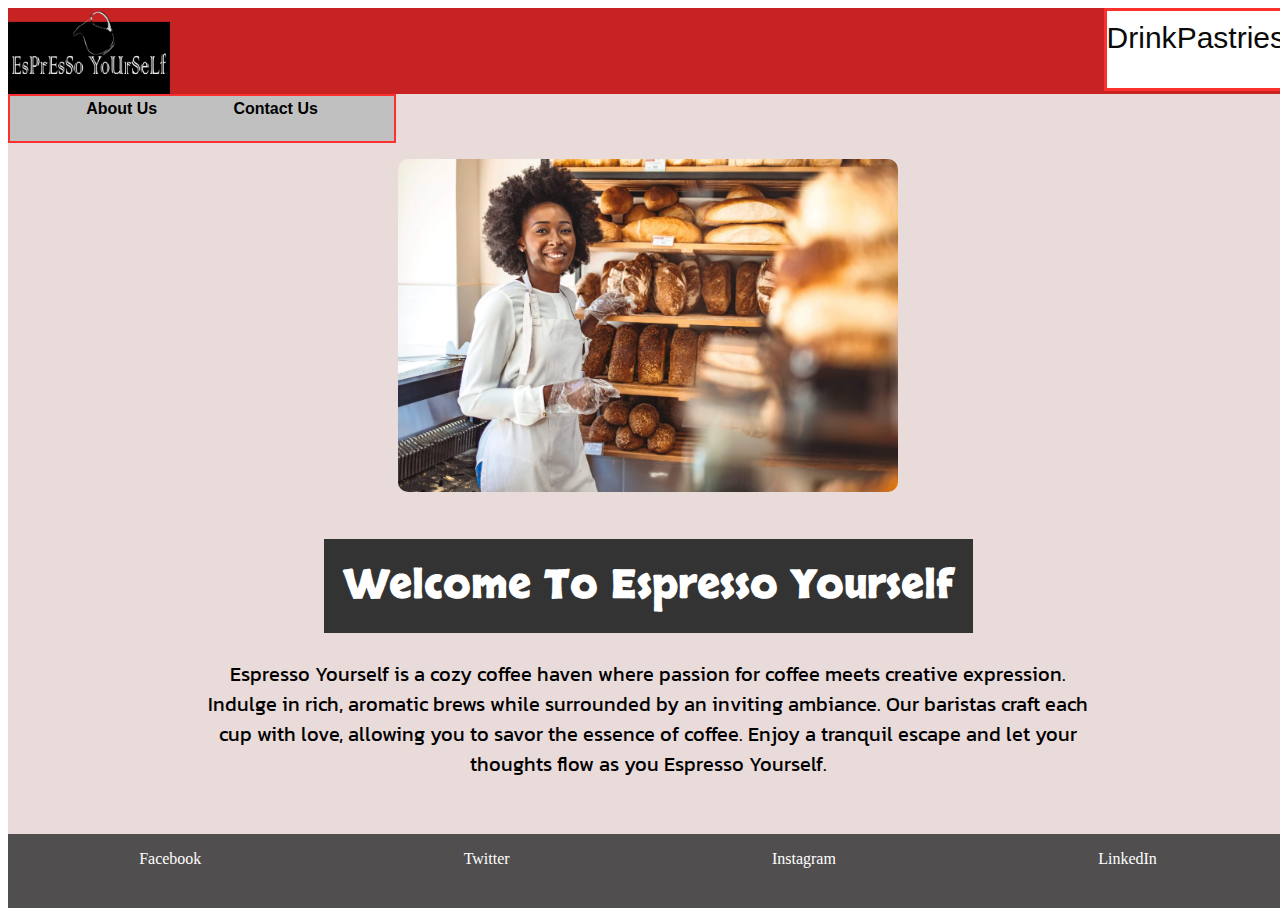
<file: index.html>
<!DOCTYPE html>
<html lang="en">
<head>
  <meta charset="UTF-8">
  <meta http-equiv="X-UA-Compatible" content="width=device-width, initial-scale=1.0">
  <meta name="viewport" content="width=device-width, initial-scale=1.0">
  <link rel="stylesheet" href="style.css">
  <link rel = "icon" type="image/x-icon" href ="img/espresso yourself.png" >
  <title>Espresso Yourself</title>
</head>
<body>
<main>
<div id="grid-container">

    <div id="header">

        <div id="brand_name">
            <a href="index.html"><img src="img/espresso yourself.png" alt="main logo" style="width: 18vh; height: 10vh;"></a>
         </div>

        <div id="whole_nav">

            <div class="topnav">
            <a href="drinks.html">Drink</a>
            <a href="pastries.html">Pastries</a>
                
        </div>
    </div>
    </div>
<!-- Subheading in Middle Page -->
    <div id="article">
        <div id="subhead">
            <div class="insubhead">
            <a href="about.html">About Us</a>
            <a href="contact.html">Contact Us</a>
            </div>
        </div>

        <!-- Content in Middle page -->
        <div id="midpage">
            <p>
                <img src="img/a baker.jpg" id="mid_img"> 
            </p>

            <h1 class="mid_text">Welcome To Espresso Yourself</h1>
            <div class="storytime">Espresso Yourself is a cozy coffee haven where passion for coffee meets creative expression. Indulge in rich, aromatic brews while surrounded by an inviting ambiance. Our baristas craft each cup with love, allowing you to savor the essence of coffee. Enjoy a tranquil escape and let your thoughts flow as you Espresso Yourself.</div>
            <p></p>

        
        </div>





    </div>



    <div id="footer">
       <p><div id="bottom_nav"></p> 
            <div class="media">
                <a href="https://www.facebook.com" target="_blank">Facebook</a>
                <a href="https://www.twitter.com" target="_blank">Twitter</a>
                <a href="https://www.instagram.com" target="_blank">Instagram</a>
                <a href="https://www.linkedin.com/in/richard-tay-68382616b" target="_blank">LinkedIn</a>
            </div>

        </div>

    </div>






</div>
</main>
</body>
</html>
</file>
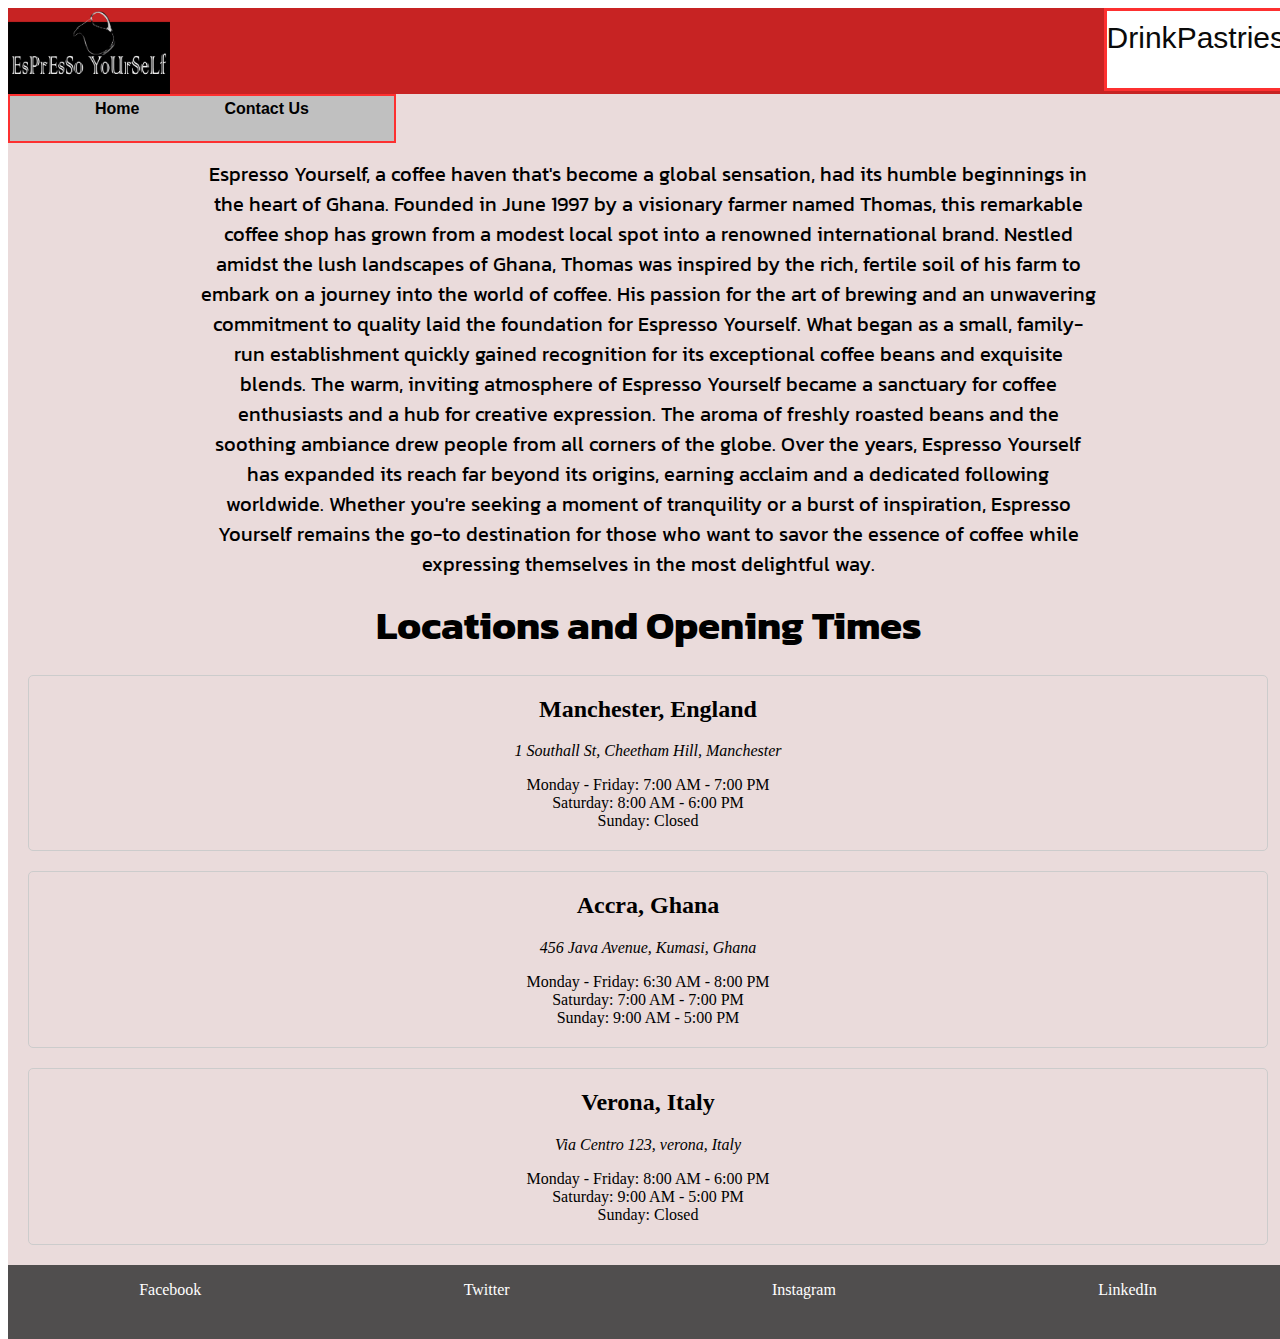
<file: about.html>
<!DOCTYPE html>
<html lang="en">
<head>
  <meta charset="UTF-8">
  <meta http-equiv="X-UA-Compatible" content="width=device-width, initial-scale=1.0">
  <meta name="viewport" content="width=device-width, initial-scale=1.0">
  <link rel="stylesheet" href="style.css">
  <link rel = "icon" type="image/x-icon" href ="img/espresso yourself.png" >
  <title>Espresso Yourself</title>
</head>
<body>
<main>
<div id="grid-container">

    <div id="header">

        <div id="brand_name">
            <a href="index.html"><img src="img/espresso yourself.png" style="width: 18vh; height: 10vh;"></a>
         </div>

        <div id="whole_nav">

            <div class="topnav">
            <a href="drinks.html">Drink</a>
            <a href="pastries.html">Pastries</a>
                
        </div>
    </div>
    </div>
<!-- Middle Page -->
    <div id="article">
        <div id="subhead">
            <div class="insubhead">
            <a href="index.html">Home</a>
            <a href="contact.html">Contact Us</a>
            </div>
        </div>

        <!-- Middle page about espresso yourself -->
        <p><div class="storytime">
            Espresso Yourself, a coffee haven that's become a global sensation, had its humble beginnings in the heart of Ghana. Founded in June 1997 by a visionary farmer named Thomas, this remarkable coffee shop has grown from a modest local spot into a renowned international brand.

Nestled amidst the lush landscapes of Ghana, Thomas was inspired by the rich, fertile soil of his farm to embark on a journey into the world of coffee. His passion for the art of brewing and an unwavering commitment to quality laid the foundation for Espresso Yourself.

What began as a small, family-run establishment quickly gained recognition for its exceptional coffee beans and exquisite blends. The warm, inviting atmosphere of Espresso Yourself became a sanctuary for coffee enthusiasts and a hub for creative expression. The aroma of freshly roasted beans and the soothing ambiance drew people from all corners of the globe.

Over the years, Espresso Yourself has expanded its reach far beyond its origins, earning acclaim and a dedicated following worldwide. Whether you're seeking a moment of tranquility or a burst of inspiration, Espresso Yourself remains the go-to destination for those who want to savor the essence of coffee while expressing themselves in the most delightful way.
        </div></p>

        <!-- Opening times and location -->
        <p><div id="open_location"> Locations and Opening Times</div></p>
        <div class="opening_times">
                <div class="location">
                    <h2>Manchester, England</h2>
                    <p class="location-address">1 Southall St, Cheetham Hill, Manchester</p>
                        Monday - Friday: 7:00 AM - 7:00 PM<br/>
                        Saturday: 8:00 AM - 6:00 PM<br/>
                        Sunday: Closed<br/>
                </div>
            
                <div class="location">
                    <h2>Accra, Ghana</h2>
                    <p class="location-address">456 Java Avenue, Kumasi, Ghana</p>
                        Monday - Friday: 6:30 AM - 8:00 PM<br/>
                        Saturday: 7:00 AM - 7:00 PM<br/>
                        Sunday: 9:00 AM - 5:00 PM<br/>
                </div>
            
                <div class="location">
                    <h2>Verona, Italy</h2>
                    <p class="location-address">Via Centro 123, verona, Italy</p>
                        Monday - Friday: 8:00 AM - 6:00 PM<br/>
                        Saturday: 9:00 AM - 5:00 PM<br/>
                        Sunday: Closed<br/>

                </div>
            </div>

        <!-- Article Page ends here -->
    </div>


    <div id="footer">
       <p><div id="bottom_nav"></p> 
            <div class="media">
                <a href="https://www.facebook.com" target="_blank">Facebook</a>
                <a href="https://www.twitter.com" target="_blank">Twitter</a>
                <a href="https://www.instagram.com" target="_blank">Instagram</a>
                <a href="https://www.linkedin.com/in/richard-tay-68382616b" target="_blank">LinkedIn</a>
            </div>

        </div>

    </div>






</div>
</main>
</body>
</html>
</file>
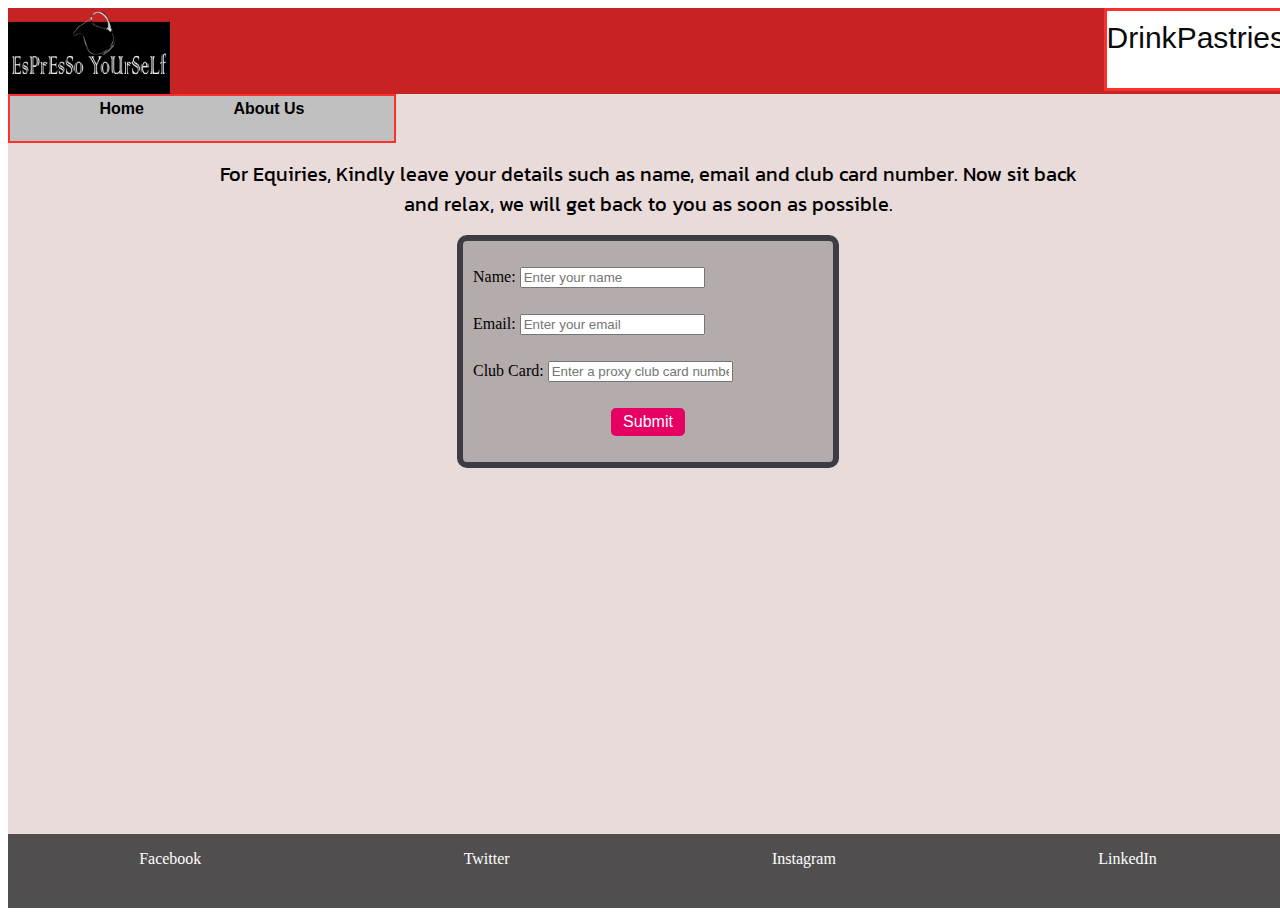
<file: contact.html>
<!DOCTYPE html>
<html lang="en">
<head>
  <meta charset="UTF-8">
  <meta http-equiv="X-UA-Compatible" content="width=device-width, initial-scale=1.0">
  <meta name="viewport" content="width=device-width, initial-scale=1.0">
  <link rel="stylesheet" href="style.css">
  <link rel = "icon" type="image/x-icon" href ="img/espresso yourself.png" >
  <title>Espresso Yourself</title>
</head>
<body>
<main>
<div id="grid-container">

    <div id="header">

        <div id="brand_name">
            <a href="index.html"><img src="img/espresso yourself.png" style="width: 18vh; height: 10vh;"></a>
         </div>

        <div id="whole_nav">

            <div class="topnav">
            <a href="drinks.html">Drink</a>
            <a href="pastries.html">Pastries</a>
                
        </div>
    </div>
    </div>
<!-- Middle Page -->
    <div id="article">
        <div id="subhead">
            <div class="insubhead">
            <a href="index.html">Home</a>
            <a href="about.html">About Us</a>
            </div>
        </div>

    <!-- Section for contact -->
    <p>

    <div class="storytime"> For Equiries, Kindly leave your details such as name, email and club card number. Now sit back and relax, we will get back to you as soon as possible.</div>

        <p><div class="contact_contain">
        <!--Remember to put a url in url  -->
      <div class= "contact-box" >
        <form id= "contactForm" action="https://formsubmit.co/richardtay75@gmail.com" method="POST">
          <label>
          <p>
          <lable for="name">Name:</lable>
          <input type="text" id="name" name="name" required placeholder="Enter your name">
          <div id="nameError" style="color: red;"></div>
          </p>
          <p> Email:
          <input type="email" id="email" name="email" placeholder="Enter your email" required>
          </p>

          <p><label id="card"> Club Card:  </label>
          <input type="text" id= "creditCard" name="creditCard" placeholder="Enter a proxy club card number" required>
          <div id="cardError" style="color: red;"></div>
          </p>
            <p>
              <center><input type="submit" class="submitButton" value="Submit"><a href="mailto:challenge@dn-uk.com"></a></center>
              <!-- <center><button class="button"><input type="submit" value="Submit details"> Submit</a></button></center> -->
            </p>
            </label>
            <div id="validationResult"></div>
          </form>
      </div></p>

      </p>
    </div>
<!-- End of article -->
    </div>


<!-- Begining of footer -->
    <div id="footer">
       <p><div id="bottom_nav"></p> 
            <div class="media">
                <a href="https://www.facebook.com" target="_blank">Facebook</a>
                <a href="https://www.twitter.com" target="_blank">Twitter</a>
                <a href="https://www.instagram.com" target="_blank">Instagram</a>
                <a href="https://www.linkedin.com/in/richard-tay-68382616b" target="_blank">LinkedIn</a>
            </div>

        </div>

    </div>






</div>
</main>
<script src="script.js"></script>
</body>
</html>
</file>
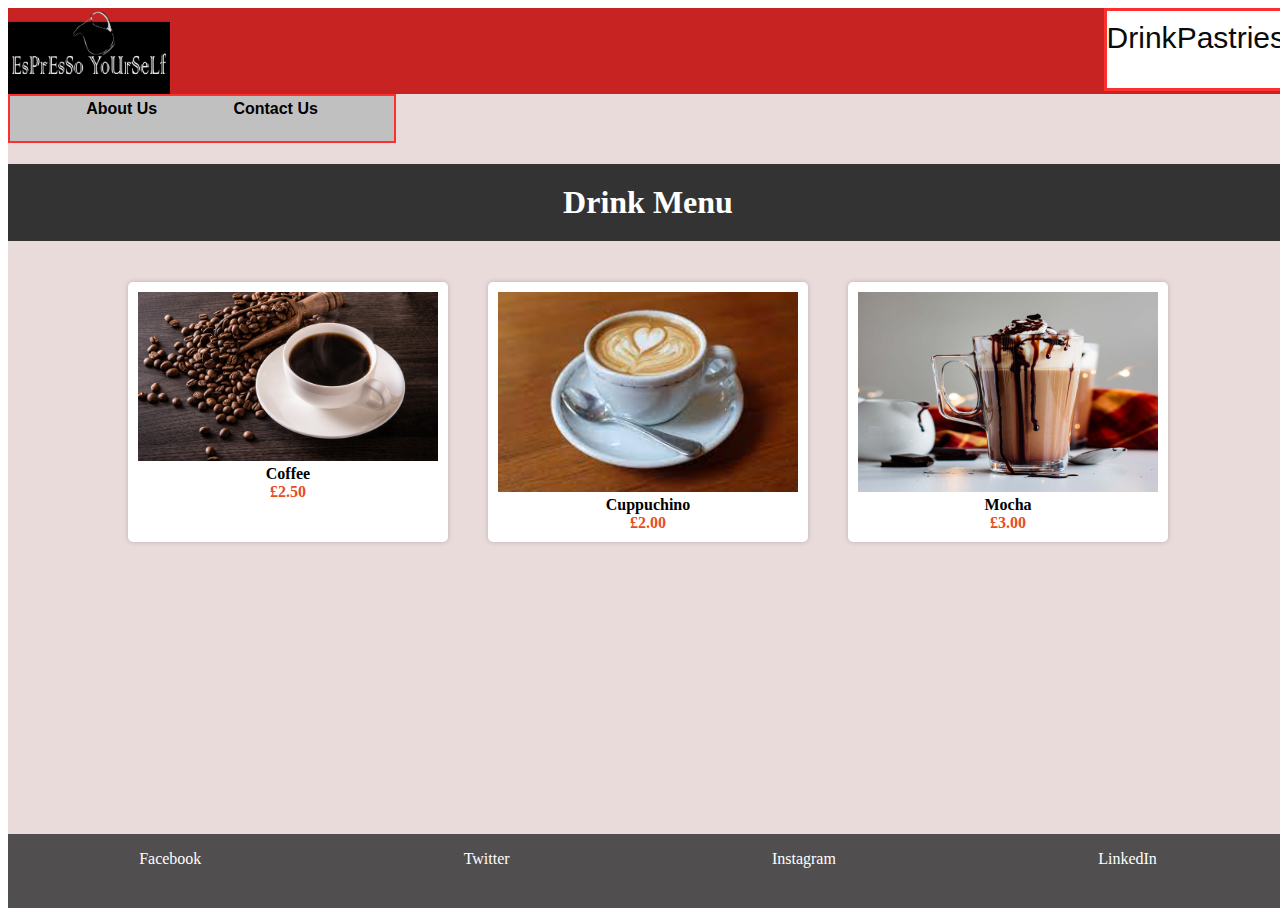
<file: drinks.html>
<!DOCTYPE html>
<html lang="en">
<head>
  <meta charset="UTF-8">
  <meta http-equiv="X-UA-Compatible" content="width=device-width, initial-scale=1.0">
  <meta name="viewport" content="width=device-width, initial-scale=1.0">
  <link rel="stylesheet" href="style.css">
  <link rel = "icon" type="image/x-icon" href ="img/espresso yourself.png" >
  <title>Espresso Yourself</title>
</head>
<body>
<main>
<div id="grid-container">

    <div id="header">

        <div id="brand_name">
            <a href="index.html"><img src="img/espresso yourself.png" style="width: 18vh; height: 10vh;"></a>
         </div>

        <div id="whole_nav">

            <div class="topnav">
            <a href="drinks.html">Drink</a>
            <a href="pastries.html">Pastries</a>
                
        </div>
    </div>
    </div>
<!-- Middle Page Article -->
    <div id="article">
        <div id="subhead">
            <div class="insubhead">
            <a href="about.html">About Us</a>
            <a href="contact.html">Contact Us</a>
            </div>
        </div>

<!-- adding drinks -->
<h1>Drink Menu</h1>
<div id="table">
  <div class="menu-item">
    <img src="img/coffee.jpg" alt="Coffee" class="item-image">
    <div class="item-name">Coffee</div>
    <div class="item-price">£2.50</div>
  </div>
  
  <div class="menu-item">
    <img src="img/Cuppuchino.jpg" alt="Cuppuchino" class="item-image">
    <div class="item-name">Cuppuchino</div>
    <div class="item-price">£2.00</div>
  </div>
  
  <div class="menu-item">
    <img src="img/mocha.jpg" alt="mocha" class="item-image">
    <div class="item-name">Mocha</div>
    <div class="item-price">£3.00</div>
  </div>
</div>



    
<!-- End of mid page article article -->
    </div>



    <div id="footer">
       <p><div id="bottom_nav"></p> 
            <div class="media">
                <a href="https://www.facebook.com" target="_blank">Facebook</a>
                <a href="https://www.twitter.com" target="_blank">Twitter</a>
                <a href="https://www.instagram.com" target="_blank">Instagram</a>
                <a href="https://www.linkedin.com/in/richard-tay-68382616b" target="_blank">LinkedIn</a>
            </div>

        </div>

    </div>






</div>
</main>
</body>
</html>



<!-- <div class="dnp_pic_container">
    <img src="img/coffee.jpg" alt="coffee" div class="drink">
    <span>coffee</span>
</div>
    <div class="dnp_pic_container">
    <img src="img/Cuppuchino.jpg" alt="Cuppuchino" div class="drink">
    <span> Cuppuchino</span>
</div>
    <div class="dnp_pic_container">
    <img src="img/mocha.jpg" alt="mocha" div class="drink"> -->
</file>
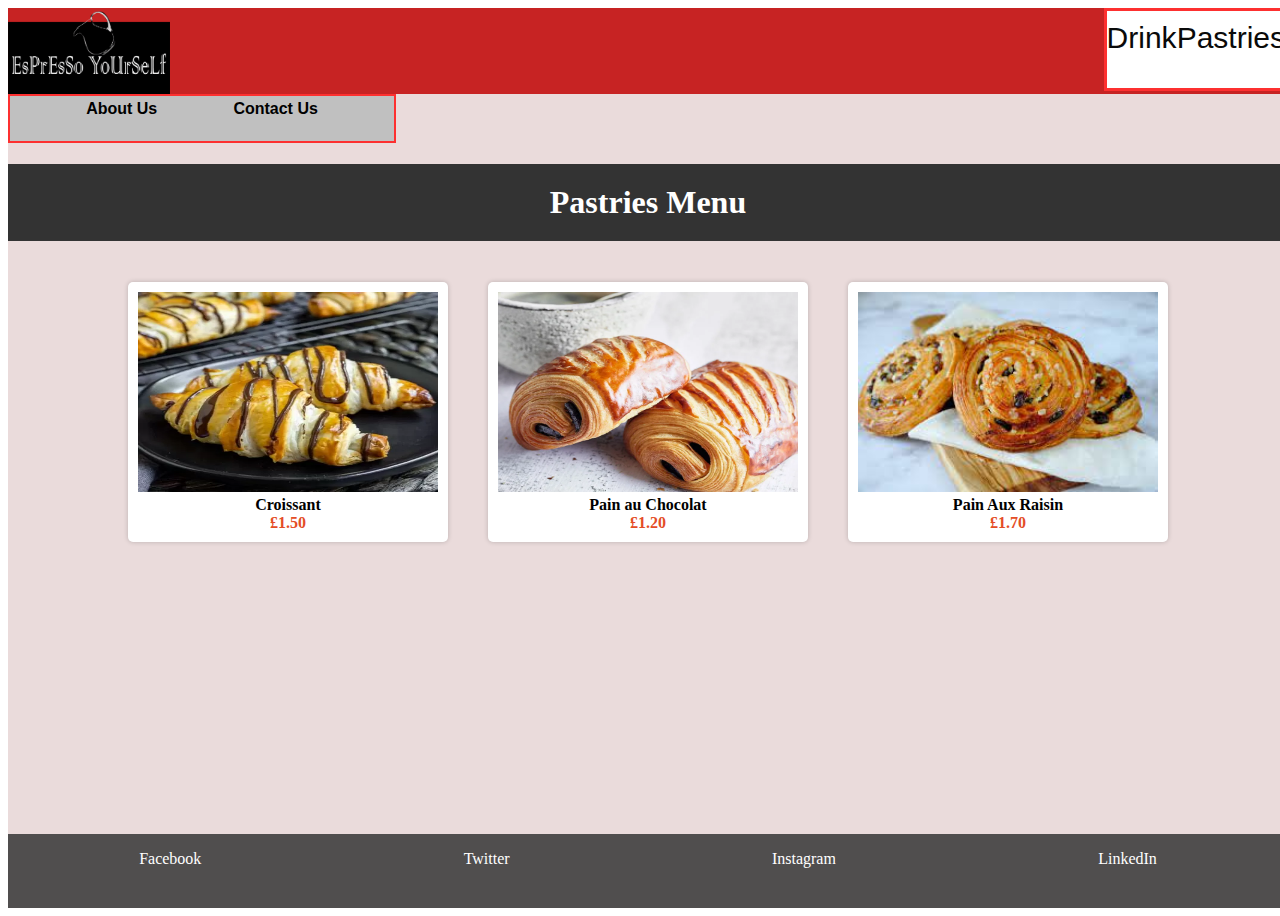
<file: pastries.html>
<!DOCTYPE html>
<html lang="en">
<head>
  <meta charset="UTF-8">
  <meta http-equiv="X-UA-Compatible" content="width=device-width, initial-scale=1.0">
  <meta name="viewport" content="width=device-width, initial-scale=1.0">
  <link rel="stylesheet" href="style.css">
  <link rel = "icon" type="image/x-icon" href ="img/espresso yourself.png" >
  <title>Espresso Yourself</title>
</head>
<body>
<main>
<div id="grid-container">

    <div id="header">

        <div id="brand_name">
            <a href="index.html"><img src="img/espresso yourself.png" style="width: 18vh; height: 10vh;"></a>
         </div>

        <div id="whole_nav">

            <div class="topnav">
            <a href="drinks.html">Drink</a>
            <a href="pastries.html">Pastries</a>
                
        </div>
    </div>
    </div>
<!-- Middle Page -->
    <div id="article">
        <div id="subhead">
            <div class="insubhead">
            <a href="about.html">About Us</a>
            <a href="contact.html">Contact Us</a>
            </div>
        </div>

<!-- Pastries menu -->

        <h1>Pastries Menu</h1>
  <div id="table">
        <div class="menu-item">
            <img src="img/croissant.jpeg" alt="Coffee" class="item-image">
            <div class="item-name">Croissant</div>
            <div class="item-price">£1.50</div>
          </div>
          
          <div class="menu-item">
            <img src="img/pain au chocolat.jpeg" alt="Cuppuchino" class="item-image">
            <div class="item-name">Pain au Chocolat</div>
            <div class="item-price">£1.20</div>
          </div>
          
          <div class="menu-item">
            <img src="img/pain aux raisin.jpg" alt="mocha" class="item-image">
            <div class="item-name">Pain Aux Raisin</div>
            <div class="item-price">£1.70</div>
          </div>
  </div>



        <!-- End of middle page article -->
    </div>



    <div id="footer">
       <p><div id="bottom_nav"></p> 
            <div class="media">
                <a href="https://www.facebook.com" target="_blank">Facebook</a>
                <a href="https://www.twitter.com" target="_blank">Twitter</a>
                <a href="https://www.instagram.com" target="_blank">Instagram</a>
                <a href="https://www.linkedin.com/in/richard-tay-68382616b" target="_blank">LinkedIn</a>
            </div>

        </div>

    </div>






</div>
</main>
</body>
</html>
</file>
<file: style.css>
@import url('https://fonts.googleapis.com/css2?family=Josefin+Sans:ital,wght@1,300&family=Kanit:ital,wght@0,500;1,300&family=Skranji&display=swap');
  

#grid-container{
  height:100vh;
  width: 100vw;
  display: grid;
  grid-template-areas:
    "head head head" 
    "content content content" 
    "foot foot foot" ;
    grid-template-rows: 9.5vh auto 8.2vh;
    grid-template-columns: 100vw;
 }




#header{grid-area: head;
  background-color: #c72323;
  display: flex;
  }
  
  
#article{grid-area: content;
  background-color: #eadbdb;
  }
#footer{grid-area: foot;
  background-color: rgb(80, 78, 78);
  }

#whole_nav{
  display: flex;
  justify-content: flex-end;
  height: 100%;
  width: 100%;
}

/* top right navigation bar */
.topnav {
  background:#ffffff;
  display:flex;
  justify-content: space-evenly;
  height: 90%;
  max-width: 300px;
  border: solid rgb(253, 48, 48);
  /* margin-top: 5vh; */
}

.topnav a{
  color:rgb(10, 10, 10);
  text-decoration:none;
  font-family: 'Lucida Sans', 'Lucida Sans Regular', 'Lucida Grande', 'Lucida Sans Unicode', Geneva, Verdana, sans-serif;
  font-size: 30px;
  margin-top:10px;
  
}

.topnav a:hover{
  font-size: 40px;
  background-color: #c0c0c0;
  font-weight: bold;
  border: groove;
  animation-name: ani;
  animation-duration: 3s;
}

@keyframes ani{
  from {background-color: rgb(238, 54, 54);}
  to {background-color: #c0c0c0;}
  0% { transform: translate(1px, 1px) rotate(0deg); }
  10% { transform: translate(-1px, -2px) rotate(-1deg); }
  20% { transform: translate(-3px, 0px) rotate(1deg); }
  30% { transform: translate(3px, 2px) rotate(0deg); }
  40% { transform: translate(1px, -1px) rotate(1deg); }
  50% { transform: translate(-1px, 2px) rotate(-1deg); }
  60% { transform: translate(-3px, 1px) rotate(0deg); }
  70% { transform: translate(3px, 1px) rotate(-1deg); }
  80% { transform: translate(-1px, -1px) rotate(1deg); }
  90% { transform: translate(1px, 2px) rotate(0deg); }
  100% { transform: translate(1px, -2px) rotate(-1deg); }
}

#brand_name{
  color: white;
  display: flex;
  justify-content: center;
}

#brand_name a {
  text-decoration: none;
  color: #ffffff;
}

#brand_name img:hover{
  color: #e36c6c;
  animation: shake 0.5s;
  animation-iteration-count: infinite;
}

@keyframes shake{
  from {background-color: rgb(238, 54, 54);}
  to {background-color: #c0c0c0;}
}

/* For the subhead */
#subhead{
  width: 30vw;
  height: 5vh;
  display: flex;
  justify-content: flex-start;
  border: solid rgb(253, 48, 48) 2px ;
  background: #c0c0c0;
  align-items: center;
  position: relative;
  animation: mymove 1s;
  animation-timing-function: ease;

  /* margin-right: 70vw; */
}

@keyframes mymove {
  from {left: 90vw;}
  to {left: 0vw;}
}

/* What shows inside the subheading (about us, contact us) */
.insubhead{
  height: 80%;
  width: 100%;
  font-family: 'Ubuntu', sans-serif;
  font-weight: bold;
  display: flex;
  justify-content: space-evenly;
}


.insubhead a{
  text-decoration: none;
  color: black;
}

.insubhead a:hover{
  font-size: 120%;
  border:inset rgb(3, 3, 3);
  border-radius: 5px;
  animation: cala 3s;
}

@keyframes cala {
  from {background-color: #ee3636;}
  to {background-color: #c0c0c0;}
}


#buttom_nav{
 margin-top: 10px;
}

.media{
  display: flex;
  justify-content: space-around;
}

.media a {
  text-decoration: none;
  color: #ffffff;
}

.media a:hover {
  font-size: 20px;
  color: black;
  animation-name: anime;
  animation-duration: 3s;
}

@keyframes anime{
  from {background-color: #ee3636;}
  to {background-color: #c0c0c0;}
  0% { transform: translate(1px, 1px) rotate(0deg); }
  10% { transform: translate(-1px, -2px) rotate(-1deg); }
  20% { transform: translate(-3px, 0px) rotate(1deg); }
  30% { transform: translate(3px, 2px) rotate(0deg); }
  40% { transform: translate(1px, -1px) rotate(1deg); }
  50% { transform: translate(-1px, 2px) rotate(-1deg); }
  60% { transform: translate(-3px, 1px) rotate(0deg); }
  70% { transform: translate(3px, 1px) rotate(-1deg); }
  80% { transform: translate(-1px, -1px) rotate(1deg); }
  90% { transform: translate(1px, 2px) rotate(0deg); }
  100% { transform: translate(1px, -2px) rotate(-1deg); }
}




/* Responsive website */
@media (max-width:600px) {
  #grid-container{
    height:100vh;
    max-width: 100%;
    display: grid;
    grid-template-areas:
      "head head head" 
      "content content content" 
      "foot foot foot" ;
      grid-template-rows: 9.5vh auto 8.2vh;
      grid-template-columns: 100%;
   }

 }


 /* Middle page for index page */
#midpage{
 display: grid;
 place-items: center;
}

 #mid_img{
  max-width: 500px;
  border-radius: 10px;
 }

 .mid_text{
font-family: 'Skranji', cursive;
font-size: 40px;
 }

 .storytime{
  padding: 0 15%;
  font-family: 'Kanit', sans-serif;
  font-size: 20px;
  text-align: center;
 }


 /* Middle page for drinks */

 
 h1 {
  text-align: center;
  padding: 20px;
  background-color: #333;
  color: white;
}

#table{
  display: flex;
  /* align-content: center; */
  justify-content: center;
}

.menu-item {
  width: 300px;
  margin: 20px;
  padding: 10px;
  background-color: white;
  border-radius: 5px;
  box-shadow: 0 0 5px rgba(0, 0, 0, 0.2);
  display: inline-block;
  text-align: center;
}

.item-image {
  width: 100%;
  max-height: 200px;
}

.item-name {
  font-weight: bold;
}

.item-price {
  color: #E44D26;
  font-weight: bold;
}


/* Contact us section */

.contact_contain{
  display: grid;
  place-content: center;
}

.contact-box{
  background-color: #b3acab ;
  width: 350px;
  margin: 20 px;
  padding: 10px;
  border: 6px solid #3c3c45;
  border-radius: 10px;
  
}

.submitButton {
  background-color: #e70064; /* Green */
  border: none;
  border-radius: 5px;
  color: white;
  padding: 5px 12px;
  text-align: center;
  text-decoration: none;
  font-size: 16px;
  margin: 10px;
  cursor: pointer;
  align-content: center;
  display: flex;
  justify-content: center;
}

submitButton:hover{
  background-color: #0f35cc;
}

label, input{
margin-bottom: 10px;
}

input.invalid{
  border: none;
  outline: 2px solid #e70064;
  border-radius: 5px;
}


/* About page Section */
/* .storytime{
font: 20px 'Josefin Sans', sans-serif;;
text-align: center;

} */

/* Opening times and location */
.location {
  border: 1px solid #ccc;
  border-radius: 5px;
  padding: 20px;
  margin: 20px;
}

.location h2 {
  margin-top: 0;
}


.location-address {
  font-style: italic;
}

#open_location{
  font-family:'Kanit', sans-serif;
  font-size: 40px;
  font-weight: bold;
  text-align: center;
}

.opening_times{
  text-align: center;
}
</file>
